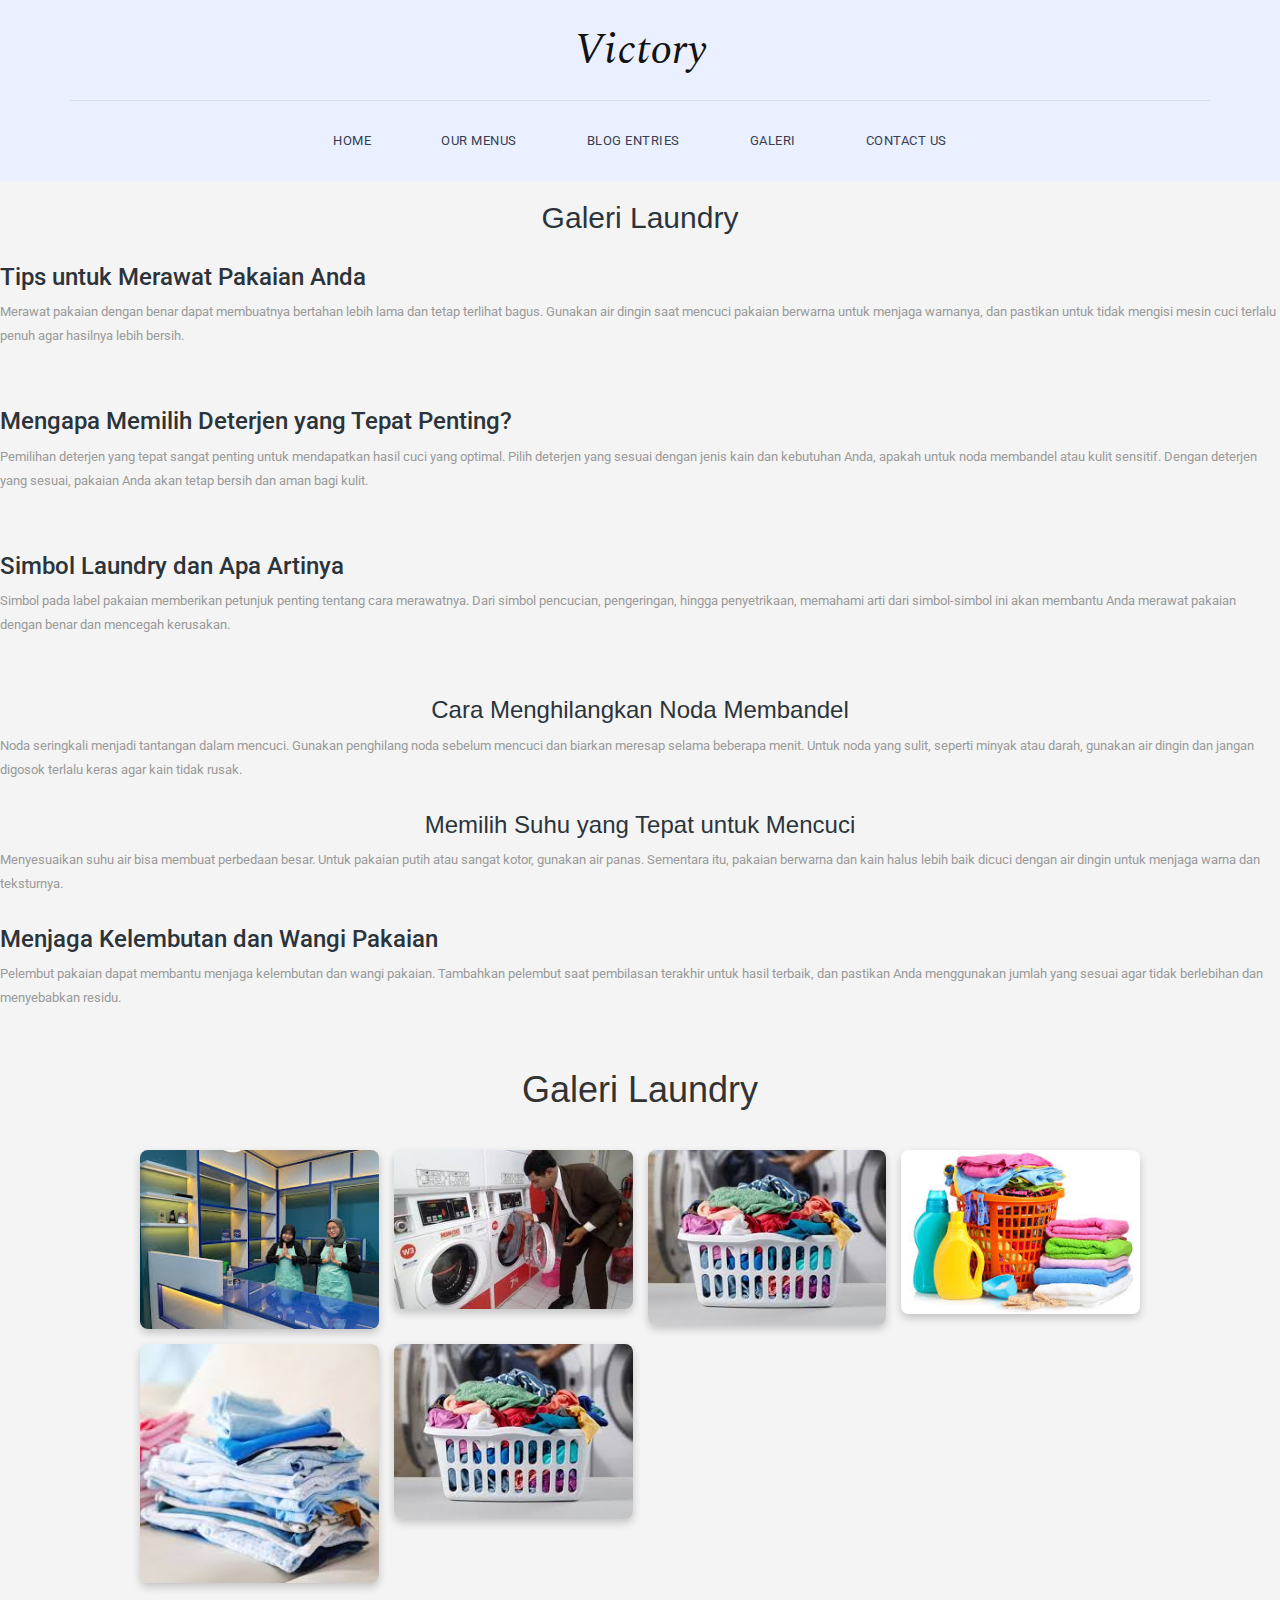
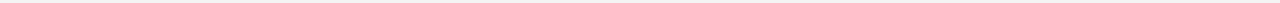
<file: galeri.html>
<!DOCTYPE html>
<html lang="en">
<head>
    <meta charset="UTF-8">
    <meta name="viewport" content="width=device-width, initial-scale=1.0">
    <title>Galeri Laundry</title>
    <title>Victory HTML CSS Template</title>
        <meta name="description" content="">
        <meta name="viewport" content="width=device-width, initial-scale=1">
        <link rel="apple-touch-icon" href="laund.jpg">

        <link rel="stylesheet" href="css/bootstrap.min.css">
        <link rel="stylesheet" href="css/bootstrap-theme.min.css">
        <link rel="stylesheet" href="css/fontAwesome.css">
        <link rel="stylesheet" href="css/hero-slider.css">
        <link rel="stylesheet" href="css/owl-carousel.css">
        <link rel="stylesheet" href="css/templatemo-style.css">

        <link href="https://fonts.googleapis.com/css?family=Spectral:200,200i,300,300i,400,400i,500,500i,600,600i,700,700i,800,800i" rel="stylesheet">
        <link href="https://fonts.googleapis.com/css?family=Roboto:100,300,400,500,700,900" rel="stylesheet">

        <script src="js/vendor/modernizr-2.8.3-respond-1.4.2.min.js"></script>
        <body>
            <div class="header">
                <div class="container">
                    <a href="#" class="navbar-brand scroll-top">Victory</a>
                    <nav class="navbar navbar-inverse" role="navigation">
                        <div class="navbar-header">
                            <button type="button" id="nav-toggle" class="navbar-toggle" data-toggle="collapse" data-target="#main-nav">
                                <span class="sr-only">Toggle navigation</span>
                                <span class="icon-bar"></span>
                                <span class="icon-bar"></span>
                                <span class="icon-bar"></span>
                            </button>
                        </div>
                        <!--/.navbar-header-->
                        <div id="main-nav" class="collapse navbar-collapse">
                            <ul class="nav navbar-nav">
                                <li><a href="index.html">Home</a></li>
                                <li><a href="menu.html">Our Menus</a></li>
                                <li><a href="blog.html">Blog Entries</a></li>
                                <li><a href="galeri.html">Galeri</a></li>
                                <li><a href="contact.html">Contact Us</a></li>
                            </ul>
                        </div>
                        <!--/.navbar-collapse-->
                    </nav>
                    <!--/.navbar-->
                </div>
                <!--/.container-->
            </div>
            <!--/.header-->
        
        <h2>Galeri Laundry</h2>
        
        <div class="blog-post">
            <h3>Tips untuk Merawat Pakaian Anda</h3>
            <p>Merawat pakaian dengan benar dapat membuatnya bertahan lebih lama dan tetap terlihat bagus. Gunakan air dingin saat mencuci pakaian berwarna untuk menjaga warnanya, dan pastikan untuk tidak mengisi mesin cuci terlalu penuh agar hasilnya lebih bersih.</p>
        </div>

        <div class="blog-post">
            <h3>Mengapa Memilih Deterjen yang Tepat Penting?</h3>
            <p>Pemilihan deterjen yang tepat sangat penting untuk mendapatkan hasil cuci yang optimal. Pilih deterjen yang sesuai dengan jenis kain dan kebutuhan Anda, apakah untuk noda membandel atau kulit sensitif. Dengan deterjen yang sesuai, pakaian Anda akan tetap bersih dan aman bagi kulit.</p>
        </div>

        <div class="blog-post">
            <h3>Simbol Laundry dan Apa Artinya</h3>
            <p>Simbol pada label pakaian memberikan petunjuk penting tentang cara merawatnya. Dari simbol pencucian, pengeringan, hingga penyetrikaan, memahami arti dari simbol-simbol ini akan membantu Anda merawat pakaian dengan benar dan mencegah kerusakan.</p>
        </div>
        
            <h3>Cara Menghilangkan Noda Membandel</h3>
            <p>Noda seringkali menjadi tantangan dalam mencuci. Gunakan penghilang noda sebelum mencuci dan biarkan meresap selama beberapa menit. Untuk noda yang sulit, seperti minyak atau darah, gunakan air dingin dan jangan digosok terlalu keras agar kain tidak rusak.</p>
        </div>

        
            <h3>Memilih Suhu yang Tepat untuk Mencuci</h3>
            <p>Menyesuaikan suhu air bisa membuat perbedaan besar. Untuk pakaian putih atau sangat kotor, gunakan air panas. Sementara itu, pakaian berwarna dan kain halus lebih baik dicuci dengan air dingin untuk menjaga warna dan teksturnya.</p>
        </div>

        <div class="blog-post">
            <h3>Menjaga Kelembutan dan Wangi Pakaian</h3>
            <p>Pelembut pakaian dapat membantu menjaga kelembutan dan wangi pakaian. Tambahkan pelembut saat pembilasan terakhir untuk hasil terbaik, dan pastikan Anda menggunakan jumlah yang sesuai agar tidak berlebihan dan menyebabkan residu.</p>
        </div>
        
        
    </div>
    <style>
        body {
            font-family: Arial, sans-serif;
            display: flex;
            flex-direction: column;
            align-items: center;
            margin: 0;
            padding: 0;
            background-color: #f4f4f4;
        }
        h1 {
            margin: 20px;
            color: #333;
        }
        .gallery {
            display: grid;
            grid-template-columns: repeat(auto-fill, minmax(200px, 1fr));
            gap: 15px;
            width: 80%;
            max-width: 1000px;
            margin: 20px auto;
        }
        .gallery img {
            width: 100%;
            height: auto;
            border-radius: 8px;
            box-shadow: 0 4px 8px rgba(0, 0, 0, 0.2);
            transition: transform 0.3s ease;
        }
        .gallery img:hover {
            transform: scale(1.05);
        }
    </style>

    <h1>Galeri Laundry</h1>

    <div class="gallery">
        <img src="laundry1.jpg" alt="Laundry Image 1">
        <img src="laundry6.jpg" alt="Laundry Image 2">
        <img src="laundri2.jpg" alt="Laundry Image 3">
        <img src="laundri3.jpg" alt="Laundry Image 4">
        <img src="laundri4.jpg" alt="Laundry Image 5">
        <img src="laundri2.jpg" alt="Laundry Image 6">
    </div>

</body>
</html>
</file>
<file: css/hero-slider.css>
/* -------------------------------- 

Primary style

-------------------------------- */
*, *::after, *::before {
  -webkit-box-sizing: border-box;
  -moz-box-sizing: border-box;
  box-sizing: border-box;
}

html {
  font-size: 62.5%;
}

body {
  font-family: "Open Sans", sans-serif;
  color: #2c343b;
  background-color: #f2f2f2;
}

a {
  color: #d44457;
  text-decoration: none;
}

img {
  max-width: 100%;
}

/* -------------------------------- 

Main Components 

-------------------------------- */
.cd-header {
  position: absolute;
  z-index: 2;
  top: 0;
  left: 0;
  width: 100%;
  height: 50px;
  background-color: #21272c;
  -webkit-font-smoothing: antialiased;
  -moz-osx-font-smoothing: grayscale;
}
@media only screen and (min-width: 768px) {
  .cd-header {
    height: 70px;
    background-color: transparent;
  }
}

#cd-logo {
  float: left;
  margin: 13px 0 0 5%;
}
#cd-logo img {
  display: block;
}
@media only screen and (min-width: 768px) {
  #cd-logo {
    margin: 23px 0 0 5%;
  }
}

.cd-primary-nav {
  /* mobile first - navigation hidden by default, triggered by tap/click on navigation icon */
  float: right;
  margin-right: 5%;
  width: 44px;
  height: 100%;
}
.cd-primary-nav ul {
  position: absolute;
  top: 0;
  left: 0;
  width: 100%;
  -webkit-transform: translateY(-100%);
  -moz-transform: translateY(-100%);
  -ms-transform: translateY(-100%);
  -o-transform: translateY(-100%);
  transform: translateY(-100%);
}
.cd-primary-nav ul.is-visible {
  box-shadow: 0 3px 8px rgba(0, 0, 0, 0.2);
  -webkit-transform: translateY(50px);
  -moz-transform: translateY(50px);
  -ms-transform: translateY(50px);
  -o-transform: translateY(50px);
  transform: translateY(50px);
}
.cd-primary-nav a {
  display: block;
  height: 50px;
  line-height: 50px;
  padding-left: 5%;
  background: #21272c;
  border-top: 1px solid #333c44;
  color: #ffffff;
}
@media only screen and (min-width: 768px) {
  .cd-primary-nav {
    /* reset navigation values */
    width: auto;
    height: auto;
    background: none;
  }
  .cd-primary-nav ul {
    position: static;
    width: auto;
    -webkit-transform: translateY(0);
    -moz-transform: translateY(0);
    -ms-transform: translateY(0);
    -o-transform: translateY(0);
    transform: translateY(0);
    line-height: 70px;
  }
  .cd-primary-nav ul.is-visible {
    -webkit-transform: translateY(0);
    -moz-transform: translateY(0);
    -ms-transform: translateY(0);
    -o-transform: translateY(0);
    transform: translateY(0);
  }
  .cd-primary-nav li {
    display: inline-block;
    margin-left: 1em;
  }
  .cd-primary-nav a {
    display: inline-block;
    height: auto;
    font-weight: 600;
    line-height: normal;
    background: transparent;
    padding: .6em 1em;
    border-top: none;
  }
}

/* -------------------------------- 

Slider

-------------------------------- */
.cd-hero {
  position: relative;
  -webkit-font-smoothing: antialiased;
  -moz-osx-font-smoothing: grayscale;
}

.cd-hero-slider {
  position: relative;
  height: 360px;
  overflow: hidden;
}
.cd-hero-slider li {
  position: absolute;
  top: 0;
  left: 0;
  width: 100%;
  height: 100%;
  -webkit-transform: translateX(100%);
  -moz-transform: translateX(100%);
  -ms-transform: translateX(100%);
  -o-transform: translateX(100%);
  transform: translateX(100%);
}
.cd-hero-slider li.selected {
  /* this is the visible slide */
  position: relative;
  -webkit-transform: translateX(0);
  -moz-transform: translateX(0);
  -ms-transform: translateX(0);
  -o-transform: translateX(0);
  transform: translateX(0);
}
.cd-hero-slider li.move-left {
  /* slide hidden on the left */
  -webkit-transform: translateX(-100%);
  -moz-transform: translateX(-100%);
  -ms-transform: translateX(-100%);
  -o-transform: translateX(-100%);
  transform: translateX(-100%);
}
.cd-hero-slider li.is-moving, .cd-hero-slider li.selected {
  /* the is-moving class is assigned to the slide which is moving outside the viewport */
  -webkit-transition: -webkit-transform 0.5s;
  -moz-transition: -moz-transform 0.5s;
  transition: transform 0.5s;
}
@media only screen and (min-width: 768px) {
  .cd-hero-slider {
    height: 500px;
  }
}
@media only screen and (min-width: 1170px) {
  .cd-hero-slider {
    height: 680px;
  }
}

/* -------------------------------- 

Single slide style

-------------------------------- */
.cd-hero-slider li {
  background-position: center center;
  background-size: cover;
  background-repeat: no-repeat;
}
.cd-hero-slider li:first-of-type {
  background-image: url(../img/slide_01.jpg);
}
.cd-hero-slider li:nth-of-type(2) {
  background-image: url(../img/slide_02.jpg);
}
.cd-hero-slider li:nth-of-type(3) {
  background-image: url(../img/slide_03.jpg);
}
.cd-hero-slider .cd-full-width,
.cd-hero-slider .cd-half-width {
  position: absolute;
  width: 100%;
  height: 100%;
  z-index: 1;
  left: 0;
  top: 0;
  /* this padding is used to align the text */
  padding-top: 150px;
  text-align: center;
  /* Force Hardware Acceleration in WebKit */
  -webkit-backface-visibility: hidden;
  backface-visibility: hidden;
  -webkit-transform: translateZ(0);
  -moz-transform: translateZ(0);
  -ms-transform: translateZ(0);
  -o-transform: translateZ(0);
  transform: translateZ(0);
}
.cd-hero-slider .cd-img-container {
  /* hide image on mobile device */
  display: none;
}
.cd-hero-slider .cd-img-container img {
  position: absolute;
  left: 50%;
  top: 50%;
  bottom: auto;
  right: auto;
  -webkit-transform: translateX(-50%) translateY(-50%);
  -moz-transform: translateX(-50%) translateY(-50%);
  -ms-transform: translateX(-50%) translateY(-50%);
  -o-transform: translateX(-50%) translateY(-50%);
  transform: translateX(-50%) translateY(-50%);
}
.cd-hero-slider .cd-bg-video-wrapper {
  /* hide video on mobile device */
  display: none;
  position: absolute;
  top: 0;
  left: 0;
  width: 100%;
  height: 100%;
  overflow: hidden;
}
.cd-hero-slider .cd-bg-video-wrapper video {
  /* you won't see this element in the html, but it will be injected using js */
  display: block;
  min-height: 100%;
  min-width: 100%;
  max-width: none;
  height: auto;
  width: auto;
  position: absolute;
  left: 50%;
  top: 50%;
  bottom: auto;
  right: auto;
  -webkit-transform: translateX(-50%) translateY(-50%);
  -moz-transform: translateX(-50%) translateY(-50%);
  -ms-transform: translateX(-50%) translateY(-50%);
  -o-transform: translateX(-50%) translateY(-50%);
  transform: translateX(-50%) translateY(-50%);
}
.cd-hero-slider h2, .cd-hero-slider p {
  text-shadow: 0 1px 3px rgba(0, 0, 0, 0.1);
  line-height: 1.2;
  margin: 0 auto 14px;
  color: #ffffff;
  width: 90%;
  max-width: 400px;
}
.cd-hero-slider h2 {
  font-size: 2.4rem;
}
.cd-hero-slider p {
  font-size: 1.4rem;
  line-height: 1.4;
}
.cd-hero-slider .cd-btn {
  display: inline-block;
  padding: 1.2em 1.4em;
  margin-top: .8em;
  background-color: rgba(212, 68, 87, 0.9);
  font-size: 1.3rem;
  font-weight: 700;
  letter-spacing: 1px;
  color: #ffffff;
  text-transform: uppercase;
  box-shadow: 0 3px 6px rgba(0, 0, 0, 0.1);
  -webkit-transition: background-color 0.2s;
  -moz-transition: background-color 0.2s;
  transition: background-color 0.2s;
}
.cd-hero-slider .cd-btn.secondary {
  background-color: rgba(22, 26, 30, 0.8);
}
.cd-hero-slider .cd-btn:nth-of-type(2) {
  margin-left: 1em;
}
.no-touch .cd-hero-slider .cd-btn:hover {
  background-color: #d44457;
}
.no-touch .cd-hero-slider .cd-btn.secondary:hover {
  background-color: #161a1e;
}
@media only screen and (min-width: 768px) {
  .cd-hero-slider .cd-full-width,
  .cd-hero-slider .cd-half-width {
    padding-top: 200px;
  }
  .cd-hero-slider .cd-bg-video-wrapper {
    display: block;
  }
  .cd-hero-slider .cd-half-width {
    width: 45%;
  }
  .cd-hero-slider .cd-half-width:first-of-type {
    left: 5%;
  }
  .cd-hero-slider .cd-half-width:nth-of-type(2) {
    right: 5%;
    left: auto;
  }
  .cd-hero-slider .cd-img-container {
    display: block;
  }
  .cd-hero-slider h2, .cd-hero-slider p {
    max-width: 520px;
  }
  .cd-hero-slider h2 {
    font-size: 2.4em;
    font-weight: 300;
  }
  .cd-hero-slider .cd-btn {
    font-size: 1.4rem;
  }
}
@media only screen and (min-width: 1170px) {
  .cd-hero-slider .cd-full-width,
  .cd-hero-slider .cd-half-width {
    padding-top: 250px;
  }
  .cd-hero-slider h2, .cd-hero-slider p {
    margin-bottom: 20px;
  }
  .cd-hero-slider h2 {
    font-size: 3.2em;
  }
  .cd-hero-slider p {
    font-size: 1.6rem;
  }
}

/* -------------------------------- 

Single slide animation

-------------------------------- */
@media only screen and (min-width: 768px) {
  .cd-hero-slider .cd-half-width {
    opacity: 0;
    -webkit-transform: translateX(40px);
    -moz-transform: translateX(40px);
    -ms-transform: translateX(40px);
    -o-transform: translateX(40px);
    transform: translateX(40px);
  }
  .cd-hero-slider .move-left .cd-half-width {
    -webkit-transform: translateX(-40px);
    -moz-transform: translateX(-40px);
    -ms-transform: translateX(-40px);
    -o-transform: translateX(-40px);
    transform: translateX(-40px);
  }
  .cd-hero-slider .selected .cd-half-width {
    /* this is the visible slide */
    opacity: 1;
    -webkit-transform: translateX(0);
    -moz-transform: translateX(0);
    -ms-transform: translateX(0);
    -o-transform: translateX(0);
    transform: translateX(0);
  }
  .cd-hero-slider .is-moving .cd-half-width {
    /* this is the slide moving outside the viewport 
    wait for the end of the transition on the <li> parent before set opacity to 0 and translate to 40px/-40px */
    -webkit-transition: opacity 0s 0.5s, -webkit-transform 0s 0.5s;
    -moz-transition: opacity 0s 0.5s, -moz-transform 0s 0.5s;
    transition: opacity 0s 0.5s, transform 0s 0.5s;
  }
  .cd-hero-slider li.selected.from-left .cd-half-width:nth-of-type(2),
  .cd-hero-slider li.selected.from-right .cd-half-width:first-of-type {
    /* this is the selected slide - different animation if it's entering from left or right */
    -webkit-transition: opacity 0.4s 0.2s, -webkit-transform 0.5s 0.2s;
    -moz-transition: opacity 0.4s 0.2s, -moz-transform 0.5s 0.2s;
    transition: opacity 0.4s 0.2s, transform 0.5s 0.2s;
  }
  .cd-hero-slider li.selected.from-left .cd-half-width:first-of-type,
  .cd-hero-slider li.selected.from-right .cd-half-width:nth-of-type(2) {
    /* this is the selected slide - different animation if it's entering from left or right */
    -webkit-transition: opacity 0.4s 0.4s, -webkit-transform 0.5s 0.4s;
    -moz-transition: opacity 0.4s 0.4s, -moz-transform 0.5s 0.4s;
    transition: opacity 0.4s 0.4s, transform 0.5s 0.4s;
  }
  .cd-hero-slider .cd-full-width h2,
  .cd-hero-slider .cd-full-width p,
  .cd-hero-slider .cd-full-width .cd-btn {
    opacity: 0;
    -webkit-transform: translateX(100px);
    -moz-transform: translateX(100px);
    -ms-transform: translateX(100px);
    -o-transform: translateX(100px);
    transform: translateX(100px);
  }
  .cd-hero-slider .move-left .cd-full-width h2,
  .cd-hero-slider .move-left .cd-full-width p,
  .cd-hero-slider .move-left .cd-full-width .cd-btn {
    opacity: 0;
    -webkit-transform: translateX(-100px);
    -moz-transform: translateX(-100px);
    -ms-transform: translateX(-100px);
    -o-transform: translateX(-100px);
    transform: translateX(-100px);
  }
  .cd-hero-slider .selected .cd-full-width h2,
  .cd-hero-slider .selected .cd-full-width p,
  .cd-hero-slider .selected .cd-full-width .cd-btn {
    /* this is the visible slide */
    opacity: 1;
    -webkit-transform: translateX(0);
    -moz-transform: translateX(0);
    -ms-transform: translateX(0);
    -o-transform: translateX(0);
    transform: translateX(0);
  }
  .cd-hero-slider li.is-moving .cd-full-width h2,
  .cd-hero-slider li.is-moving .cd-full-width p,
  .cd-hero-slider li.is-moving .cd-full-width .cd-btn {
    /* this is the slide moving outside the viewport 
    wait for the end of the transition on the li parent before set opacity to 0 and translate to 100px/-100px */
    -webkit-transition: opacity 0s 0.5s, -webkit-transform 0s 0.5s;
    -moz-transition: opacity 0s 0.5s, -moz-transform 0s 0.5s;
    transition: opacity 0s 0.5s, transform 0s 0.5s;
  }
  .cd-hero-slider li.selected h2 {
    -webkit-transition: opacity 0.4s 0.2s, -webkit-transform 0.5s 0.2s;
    -moz-transition: opacity 0.4s 0.2s, -moz-transform 0.5s 0.2s;
    transition: opacity 0.4s 0.2s, transform 0.5s 0.2s;
  }
  .cd-hero-slider li.selected p {
    -webkit-transition: opacity 0.4s 0.3s, -webkit-transform 0.5s 0.3s;
    -moz-transition: opacity 0.4s 0.3s, -moz-transform 0.5s 0.3s;
    transition: opacity 0.4s 0.3s, transform 0.5s 0.3s;
  }
  .cd-hero-slider li.selected .cd-btn {
    -webkit-transition: opacity 0.4s 0.4s, -webkit-transform 0.5s 0.4s, background-color 0.2s 0s;
    -moz-transition: opacity 0.4s 0.4s, -moz-transform 0.5s 0.4s, background-color 0.2s 0s;
    transition: opacity 0.4s 0.4s, transform 0.5s 0.4s, background-color 0.2s 0s;
  }
}
/* -------------------------------- 

Slider navigation

-------------------------------- */
.cd-slider-nav {
  display: none;
  position: absolute;
  width: 100%;
  bottom: 0;
  z-index: 2;
  text-align: center;
  height: 55px;
  background-color: rgba(0, 1, 1, 0.5);
}
.cd-slider-nav nav, .cd-slider-nav ul, .cd-slider-nav li, .cd-slider-nav a {
  height: 100%;
}
.cd-slider-nav nav {
  display: inline-block;
  position: relative;
}
.cd-slider-nav .cd-marker {
  position: absolute;
  bottom: 0;
  left: 0;
  width: 60px;
  height: 100%;
  color: #d44457;
  background-color: #ffffff;
  box-shadow: inset 0 2px 0 currentColor;
  -webkit-transition: -webkit-transform 0.2s, box-shadow 0.2s;
  -moz-transition: -moz-transform 0.2s, box-shadow 0.2s;
  transition: transform 0.2s, box-shadow 0.2s;
}
.cd-slider-nav .cd-marker.item-2 {
  -webkit-transform: translateX(100%);
  -moz-transform: translateX(100%);
  -ms-transform: translateX(100%);
  -o-transform: translateX(100%);
  transform: translateX(100%);
}
.cd-slider-nav .cd-marker.item-3 {
  -webkit-transform: translateX(200%);
  -moz-transform: translateX(200%);
  -ms-transform: translateX(200%);
  -o-transform: translateX(200%);
  transform: translateX(200%);
}
.cd-slider-nav .cd-marker.item-4 {
  -webkit-transform: translateX(300%);
  -moz-transform: translateX(300%);
  -ms-transform: translateX(300%);
  -o-transform: translateX(300%);
  transform: translateX(300%);
}
.cd-slider-nav .cd-marker.item-5 {
  -webkit-transform: translateX(400%);
  -moz-transform: translateX(400%);
  -ms-transform: translateX(400%);
  -o-transform: translateX(400%);
  transform: translateX(400%);
}
.cd-slider-nav ul::after {
  clear: both;
  content: "";
  display: table;
}
.cd-slider-nav li {
  display: inline-block;
  width: 60px;
  float: left;
}
.cd-slider-nav li.selected a {
  color: #2c343b;
}
.no-touch .cd-slider-nav li.selected a:hover {
  background-color: transparent;
}
.cd-slider-nav a {
  display: block;
  position: relative;
  padding-top: 35px;
  font-size: 1rem;
  font-weight: 700;
  color: #a8b4be;
  -webkit-transition: background-color 0.2s;
  -moz-transition: background-color 0.2s;
  transition: background-color 0.2s;
}
.cd-slider-nav a::before {
  content: '';
  position: absolute;
  width: 24px;
  height: 24px;
  top: 8px;
  left: 50%;
  right: auto;
  -webkit-transform: translateX(-50%);
  -moz-transform: translateX(-50%);
  -ms-transform: translateX(-50%);
  -o-transform: translateX(-50%);
  transform: translateX(-50%);
}
.no-touch .cd-slider-nav a:hover {
  background-color: rgba(0, 1, 1, 0.5);
}
.cd-slider-nav li:first-of-type a::before {
  background-position: 0 0;
}
.cd-slider-nav li.selected:first-of-type a::before {
  background-position: 0 -24px;
}
.cd-slider-nav li:nth-of-type(2) a::before {
  background-position: -24px 0;
}
.cd-slider-nav li.selected:nth-of-type(2) a::before {
  background-position: -24px -24px;
}
.cd-slider-nav li:nth-of-type(3) a::before {
  background-position: -48px 0;
}
.cd-slider-nav li.selected:nth-of-type(3) a::before {
  background-position: -48px -24px;
}
.cd-slider-nav li:nth-of-type(4) a::before {
  background-position: -72px 0;
}
.cd-slider-nav li.selected:nth-of-type(4) a::before {
  background-position: -72px -24px;
}
.cd-slider-nav li:nth-of-type(5) a::before {
  background-position: -96px 0;
}
.cd-slider-nav li.selected:nth-of-type(5) a::before {
  background-position: -96px -24px;
}
@media only screen and (min-width: 768px) {
  .cd-slider-nav {
    height: 80px;
  }
  .cd-slider-nav .cd-marker,
  .cd-slider-nav li {
    width: 95px;
  }
  .cd-slider-nav a {
    padding-top: 48px;
    font-size: 1.1rem;
    text-transform: uppercase;
  }
  .cd-slider-nav a::before {
    top: 18px;
  }
}

/* -------------------------------- 

Main content

-------------------------------- */
.cd-main-content {
  width: 90%;
  max-width: 768px;
  margin: 0 auto;
  padding: 2em 0;
}
.cd-main-content p {
  font-size: 1.4rem;
  line-height: 1.8;
  color: #999999;
  margin: 2em 0;
}
@media only screen and (min-width: 1170px) {
  .cd-main-content {
    padding: 3em 0;
  }
  .cd-main-content p {
    font-size: 1.6rem;
  }
}

/* -------------------------------- 

Javascript disabled

-------------------------------- */
.no-js .cd-hero-slider li {
  display: none;
}
.no-js .cd-hero-slider li.selected {
  display: block;
}

.no-js .cd-slider-nav {
  display: none;
}
</file>
<file: css/owl-carousel.css>
/* 
 *  Core Owl Carousel CSS File
 *  v1.3.3
 */

/* clearfix */
.owl-carousel .owl-wrapper:after {
  content: ".";
  display: block;
  clear: both;
  visibility: hidden;
  line-height: 0;
  height: 0;
}
/* display none until init */
.owl-carousel{
  display: none;
  position: relative;
  width: 100%;
  -ms-touch-action: pan-y;
}
.owl-carousel .owl-wrapper{
  display: none;
  position: relative;
  -webkit-transform: translate3d(0px, 0px, 0px);
}
.owl-carousel .owl-wrapper-outer{
  overflow: hidden;
  position: relative;
  width: 100%;
}
.owl-carousel .owl-wrapper-outer.autoHeight{
  -webkit-transition: height 500ms ease-in-out;
  -moz-transition: height 500ms ease-in-out;
  -ms-transition: height 500ms ease-in-out;
  -o-transition: height 500ms ease-in-out;
  transition: height 500ms ease-in-out;
}
  
.owl-carousel .owl-item{
  float: left;
}

.owl-controls {
  @media (max-width: @screen-sm-max) {
    top: -120px;
  }
  top: -200px;
  width: 100%;
  text-align: center;
  display: inline-block;
}

.owl-controls a {
  color: #336699;
}

.owl-controls a:hover {
  color: #336699;
}

.owl-controls .bg-prev {
  position: absolute;
  z-index: 1;
  width: 50px;
  height: 50px;
  z-index:10; 
  background:#fff; 
  border: 1px solid #336699;
  -webkit-transform: rotate(45deg);
  -moz-transform: rotate(45deg);
  -ms-transform: rotate(45deg);
  -o-transform: rotate(45deg);
  transform: rotate(45deg);
}

.owl-controls .bg-prev:before{
  content:""; 
  display:block; 
  position:absolute; 
  z-index:-1; 
  top:3px; 
  left:3px; 
  right:3px; 
  bottom:3px; 
  border:2px solid #336699
}

.owl-controls .prev {
  left: 15px;
  z-index: 11;
  position: absolute; 
  width: 50px;
  height: 50px;
  line-height: 32px;
}

.owl-controls .prev.active {
  background-image: none;
  outline: 0;
  -webkit-box-shadow: none;
          box-shadow: none;
}

.owl-controls .prev:active {
  background-image: none;
  outline: 0;
  -webkit-box-shadow: none;
          box-shadow: none;
}

.owl-controls .bg-next {
  position: absolute;
  float: right;
  z-index: 1;
  width: 50px;
  height: 50px;
  position:relative; 
  z-index:10; 
  background:#fff; 
  border: 1px solid #336699;
  -webkit-transform: rotate(45deg);
  -moz-transform: rotate(45deg);
  -ms-transform: rotate(45deg);
  -o-transform: rotate(45deg);
  transform: rotate(45deg);
}

.owl-controls .bg-next:before{
  content:""; 
  display:block; 
  position:absolute; 
  z-index:-1; 
  top:3px; 
  left:3px; 
  right:3px; 
  bottom:3px; 
  border:2px solid #336699
}

.owl-controls .next {
  right: 15px;
  z-index: 11;
  position: absolute; 
  width: 50px;
  height: 50px;
  line-height: 32px;
}

.owl-controls .next.active {
  background-image: none;
  outline: 0;
  -webkit-box-shadow: none;
          box-shadow: none;
}

.owl-controls .next:active {
  background-image: none;
  outline: 0;
  -webkit-box-shadow: none;
          box-shadow: none;
}


.owl-theme .owl-controls .owl-page{
  cursor: pointer;
  display: inline-block;
  zoom: 1;
  *display: inline;/*IE7 life-saver */
}
.owl-theme .owl-controls .owl-page a{
  display: block;
  width: 12px;
  height: 12px;
  margin: 0px 5px;
  filter: Alpha(Opacity=50);/*IE7 fix*/
  opacity: 0.5;
  -webkit-border-radius: 20px;
  -moz-border-radius: 20px;
  border-radius: 20px;
  background: transparent;
  border: 2px solid #888;
}

.owl-theme .owl-controls .owl-page.active span,
.owl-theme .owl-controls.clickable .owl-page:hover span{
  filter: Alpha(Opacity=100);/*IE7 fix*/
  opacity: 1;
  display: inline-block;
}
.owl-controls {
  -webkit-user-select: none;
  -khtml-user-select: none;
  -moz-user-select: none;
  -ms-user-select: none;
  user-select: none;
  -webkit-tap-highlight-color: rgba(0, 0, 0, 0);
}

/* fix */
.owl-carousel  .owl-wrapper,
.owl-carousel  .owl-item{
  -webkit-backface-visibility: hidden;
  -moz-backface-visibility:    hidden;
  -ms-backface-visibility:     hidden;
  -webkit-transform: translate3d(0,0,0);
  -moz-transform: translate3d(0,0,0);
  -ms-transform: translate3d(0,0,0);
}
</file>
<file: css/templatemo-style.css>
/*

Victory HTML CSS Template

https://templatemo.com/tm-507-victory

*/

* {
    margin: 0;
    padding: 0;
    font-family: 'Roboto', arial, sans-serif;
}

body {
	overflow-x: hidden;
	background-color: #fff;
}

ul {
	list-style: none;
	margin: 0px;
}

p {
	color: #9a9a9a;
	font-size: 13px;
	line-height: 24px;
}

.primary-button a {
	display: inline-block;
	background-color: #f2745f;
	color: #fff;
	font-size: 13px;
	text-transform: uppercase;
	font-weight: 500;
	padding: 12px 20px;
	border-radius: 3px;
	text-decoration: none;
	letter-spacing: 0.5px;
}

.primary-white-button a {
	display: inline-block;
	background-color: #fff;
	color: #f2745f;
	font-size: 13px;
	text-transform: uppercase;
	font-weight: 500;
	padding: 12px 20px;
	border-radius: 3px;
	text-decoration: none;
	letter-spacing: 0.5px;
}

.border-button a {
	display: inline-block;
	background-color: transparent;
	color: #fff;
	font-size: 13px;
	text-transform: uppercase;
	font-weight: 500;
	padding: 12px 20px;
	border-radius: 3px;
	text-decoration: none;
	letter-spacing: 0.5px;
	border: 1px solid #fff;
}


.header {
    width: 100%;
    padding: 0;
    z-index: 10000;
    transition: all 0.2s ease-in-out;
    background-color: #eaf0ff;  
    text-align: center;
}

.navbar-inverse .navbar-brand, .navbar-inverse .navbar-nav>li>a {
    text-shadow: none;
}

.navbar-brand {
	font-family: 'Spectral', serif;
	font-size: 44px;
	color: #121212;
	font-style: italic;
	text-align: center;
	width: 100%;
	border-bottom: 1px solid #d8deed;
	position: relative;
	padding: 40px 0px;
	height: auto!important;
}

#main-nav {
	padding: 15px 0px;
	float: right;
    position:relative;
    left:-50%;
    text-align: left;
}

.nav {
	list-style:none;
    position:relative;
    left:50%;
}

.navbar-nav li {
	margin: 0px 20px;
}

.navbar-nav li a {
	font-family: 'Roboto', sans-serif;
	font-size: 13px;
	text-transform: uppercase;
	color: #363e50!important;
	letter-spacing: 0.5px;
}

.header.active {
    background-color: #eaf0ff;
}
.navbar-inverse {
	background-image: none;
	background-color: transparent;
}
.header .navbar {
    margin: 0;
    border: none;
}
.navbar-inverse .navbar-toggle {
	margin-top: 22px;
    border-color: #f2745f;
    background-color: #f2745f;
}
.navbar-inverse .navbar-toggle:hover, .navbar-inverse .navbar-toggle:focus {
	background-color: #f2745f;
}
bootstrap.min.css:5
.navbar-toggle {
    position: relative;
    float: right;
    padding: 9px 10px;
    margin-top: 15px!important;
    margin-right: 15px;
    margin-bottom: 8px;
    background-color: transparent;
    background-image: none;
    border: 1px solid transparent;
    border-radius: 4px;
}


.banner {
	padding: 180px 0px;
	background-image: url(../laund.jpg);
	background-repeat: no-repeat;
	background-size: cover;
	background-position: center center;
	text-align: center;
}

.banner h4 {
	margin-top: 0px;
	font-family: 'Roboto', sans-serif;
	font-weight: 700;
	font-size: 15px;
	color: #fff;
	text-transform: uppercase;
	letter-spacing: 0.5px;
}

.banner h2 {
	font-family: 'Spectral', serif;
	font-size: 44px;
	font-weight: 600;
	color: #fff;
	text-transform: uppercase;
}

.banner p {
	color: #fff;
	font-size: 14px;
}

.banner .primary-button {
	margin-top: 30px;
}

section.cook-delecious {
	padding: 100px 0px;
}

.cook-delecious .first-image {
	margin-right: -30px;
	margin-top: 18%;
}

.cook-delecious .first-image img {
	width: 100%;
	overflow: hidden;
}

.cook-delecious .second-image {
	margin-left: -30px;
	margin-top: 18%;
}

.cook-delecious .second-image img {
	width: 100%;
	overflow: hidden;
}

.cook-delecious .cook-content {
	background-color: #f2745f;
	text-align: center;
	padding: 30px;
}

.cook-delecious .cook-content h4 {
	margin-top: 0px;
	margin-bottom: 20px;
	font-size: 22px;
	font-weight: 700;
	letter-spacing: 0.5px;
	text-transform: uppercase;
	color: #fff;
}

.cook-content .contact-content {
	background-color: #f3826f;
	padding: 20px 30px;
}

.cook-content .contact-content span {
	font-size: 11px;
	text-transform: uppercase;
	color: #fff;
	letter-spacing: 1px;
	border: none;
	width: auto;
	height: auto;
	margin-top: 0px;
	margin-bottom: 0px;
}

.cook-content .contact-content h6 {
	font-size: 20px;
	text-transform: uppercase;
	font-weight: 700;
	color: #fff;
	letter-spacing: 0.5px;
}

.cook-content span {
	margin-top: 15px;
	margin-bottom: 15px;
	font-size: 11px;
	text-transform: uppercase;
	color: #fff;
	letter-spacing: 1px;
	border: 1px solid #da6856;
	width: 25px;
	height: 25px;
	display: inline-block;
	line-height: 25px;
	border-radius: 50%;
}




section.services {
	padding-bottom: 100px;
}

.services .service-item  a {
	text-decoration: none;
}

.services .service-item {
	text-align: center;
}

.services .service-item img {
	max-width: 100%;
	overflow: hidden;
	border: 10px solid #eaf0ff;
	border-radius: 50%;
}

.services .service-item h4 {
	margin-top: 20px;
	font-size: 22px;
	color: #121212;
	font-family: 'Spectral', serif;
	font-weight: 600;
	margin-bottom: 0px;
}


section#book-table {
	padding: 80px 0px;
	background-image: url(../backrod.jpg);
	background-repeat: no-repeat;
	background-size: cover;
	background-position: center center;
	text-align: center;
}

#book-table .heading h2 {
	margin-top: 0px;
	margin-bottom: 70px;
	font-size: 22px;
	font-weight: 700;
	letter-spacing: 0.5px;
	text-transform: uppercase;
	color: #fff;
}

section#book-table .left-image img {
	width: 100%;
	overflow: hidden;
}

.right-info {
	height: 282px;
	background-color: #fff;
	margin-left: -30px;
	padding: 30px;
}

.right-info h4 {
	margin-top: 0px;
	font-family: 'Spectral', serif;
	font-size: 28px;
}

.right-info select {
	border-right: none;
	border-left: none;
	border-top: none;
	width: 100%;
	outline: none;
	border-bottom: 1px solid #eee;	
	font-size: 14px;
	color: #9a9a9a;
	padding-left: 10px;
	height: 40px;
}

.right-info input {
	margin-top: 30px;
	margin-bottom: 30px;
	box-shadow: none;
	outline: none;
	border-right: none;
	border-left: none;
	border-top: none;
	border-bottom: 1px solid #eee;
	font-size: 14px;
	color: #9a9a9a;
}

.right-info button {
	width: 100%;
	display: inline-block;
	background-color: #f2745f;
	color: #fff!important;
	font-size: 13px;
	text-transform: uppercase;
	font-weight: 500;
	padding: 12px 20px;
	border-radius: 3px;
	text-decoration: none;
	letter-spacing: 0.5px;
}



section.get-app {
	background-color: #f2745f;
	text-align: center;
	padding: 60px 0px;
}

.get-app .heading h2 {
	margin-top: 0px;
	margin-bottom: 30px;
	font-size: 22px;
	font-weight: 700;
	letter-spacing: 0.5px;
	text-transform: uppercase;
	color: #fff;
}




section.featured-food {
	padding: 100px 0px;
}

.featured-food .heading h2 {
	text-align: center;
	margin-top: 0px;
	margin-bottom: 80px;
	font-size: 22px;
	font-weight: 700;
	letter-spacing: 0.5px;
	text-transform: uppercase;
	color: #121212;
}

.featured-food .food-item {
	background-color: #f2f6ff;
	padding: 30px;
}

.food-item h2 {
	margin-top: 0px;
	margin-bottom: 30px;
	padding-bottom: 8px;
	font-family: 'Spectral', serif;
	font-size: 28px;
	width: 100%;
	border-bottom: 1px solid #d9dde5;
	color: #121212;
}

.food-item img {
	width: 100%;
	overflow: hidden;
	position: relative;
}

.food-item .price {
	font-size: 17px;
	color: #f2745f;
	font-weight: 500;
	letter-spacing: 0.5px;
	padding: 8px 14px;
	position: absolute;
	right: 45px;
	margin-top: -40px;
	background-color: rgba(250, 250, 250, 0.9);
}

.food-item .text-content {
	background-color: #fff;
	padding: 20px 20px 10px 20px;
}

.food-item h4 {
	margin-top: 0px;
	font-family: 'Spectral', serif;
	font-size: 18px;
	color: #121212;
}



section.our-blog {
	background-color: #f2f6ff;
	padding: 100px 0px 70px 0px;
}

.our-blog .heading h2 {
	text-align: center;
	margin-top: 0px;
	margin-bottom: 80px;
	font-size: 22px;
	font-weight: 700;
	letter-spacing: 0.5px;
	text-transform: uppercase;
	color: #121212;
}

.blog-post img {
	width: 50%;
	overflow: hidden;
}

.blog-post {
	margin-bottom: 30px;
	display: inline-block;
}

.blog-post .right-content {
	background-color: #fff;
	width: 50%;
	float: right;
	padding: 20px;
}

.blog-post .right-content h4 {
	margin-top: 0px;
	margin-bottom: 0px;
	padding-bottom: 8px;
	font-family: 'Spectral', serif;
	font-size: 21px;
	color: #121212;
}

.blog-post .right-content span {
	font-size: 13px;
	color: #7a7a7a;
	display: inline-block;
	margin-bottom: 18px;
}

.blog-post .right-content .text-button a {
	font-size: 13px;
	font-weight: 500;
	color: #f2745f;
	text-decoration: none;
	text-transform: uppercase;
	margin-top: 12px;
	display: inline-block;
}

.blog-post .date {
	font-size: 17px;
	color: #f2745f;
	font-weight: 500;
	letter-spacing: 0.5px;
	padding: 8px 14px;
	position: absolute;
	left: 15px;
	top: 0px;
	background-color: rgba(250, 250, 250, 0.9);
}




section.sign-up {
	padding: 80px 0px;
	background-image: url(../img/backrod.jpg);
	background-repeat: no-repeat;
	background-size: cover;
	background-position: center center;
	text-align: center;
}


.sign-up .heading h2 {
	text-align: center;
	margin-top: 0px;
	margin-bottom: 40px;
	font-size: 22px;
	font-weight: 700;
	letter-spacing: 0.5px;
	text-transform: uppercase;
	color: #fff;
}

.sign-up button {
	margin-left: -30px;
	display: inline-block;
	background-color: transparent;
	color: #fff!important;
	font-size: 13px;
	text-transform: uppercase;
	font-weight: 500;
	padding: 12px 20px;
	border-radius: 3px;
	text-decoration: none;
	letter-spacing: 0.5px;
	border: 1px solid #fff;
}

.sign-up input {
	margin-right: -30px;
	height: 44px;
	border: 3px;
	background-color: rgba(250, 250, 250, 0.9);
	color: #5a5a5a!important;
	box-shadow: none!important;
	outline: none!important;
}



footer {
	background-color: #363e50;
	line-height: 130px;
	text-align: center;
}

footer p {
	line-height: 120px;
	color: #fff;
	margin-top: 5px;
}

footer p em {
	font-style: normal;
	color: #f2745f;
	font-weight: 500;
}

footer ul {
	list-style: none;
	padding: 0;
	margin: 0;
}

footer ul li {
	display: inline-block;
	margin: 0px 5px;
}

footer ul li i {
	width: 36px;
	height: 36px;
	display: inline-block;
	text-align: center;
	line-height: 36px!important;
	background-color: #fff;
	border-radius: 50%;
	color: #363e50;
	transition: all 0.5s;
}

footer ul li i:hover {
	background-color: #f2745f;	
}




section.page-heading {
	padding: 80px 0px;
	background-image: url(../img/backrond3.jpg);
	background-repeat: no-repeat;
	background-size: cover;
	background-position: center center;
	text-align: center; 
}

.page-heading h1 {
	margin-top: 0px;
	margin-bottom: 20px;
	font-family: 'Spectral', serif;
	font-size: 48px;
	font-weight: 700;
	text-transform: uppercase;
	color: #fff;
}

.page-heading p {
	color: #fff;
	font-size: 14px;
	padding: 0px 25%;
	margin-bottom: 0px;
}




section.breakfast-menu {
	margin-top: 100px;
}

section.breakfast-menu .price {
	right: 15px;
}

.breakfast-menu-content {
	background-color: #f2f6ff;
	padding: 30px 0px 30px 30px;
}

.breakfast-menu-content .left-image img {
	width: 100%;
	overflow: hidden;
}

.breakfast-menu-content .left-image {
	margin: -30px 0px -30px -30px;
}

.breakfast-menu-content #owl-breakfast {
	margin-left: -15px;
}

.breakfast-menu-content h2 {
	margin-top: 0px;
	margin-bottom: 30px;
	padding-bottom: 8px;
	font-family: 'Spectral', serif;
	font-size: 28px;
	width: 94.5%;
	border-bottom: 1px solid #d9dde5;
	color: #121212;
}



section.lunch-menu {
	margin-top: 100px;
}

section.lunch-menu .price {
	right: 15px;
}

.lunch-menu-content {
	background-color: #f2f6ff;
	padding: 30px 0px 30px 30px;
}

.lunch-menu-content .left-image img {
	width: 100%;
	overflow: hidden;
}

.lunch-menu-content .left-image {
	margin: -30px 0px -30px -30px;
}

.lunch-menu-content #owl-lunch {
	margin-left: -15px;
}

.lunch-menu-content h2 {
	margin-top: 0px;
	margin-bottom: 30px;
	padding-bottom: 8px;
	font-family: 'Spectral', serif;
	font-size: 28px;
	width: 94.5%;
	border-bottom: 1px solid #d9dde5;
	color: #121212;
}



section.dinner-menu {
	margin-top: 100px;
	margin-bottom: 100px;
}

section.dinner-menu .price {
	right: 15px;
}

.dinner-menu-content {
	background-color: #f2f6ff;
	padding: 30px 0px 30px 30px;
}

.dinner-menu-content .left-image img {
	width: 100%;
	overflow: hidden;
}

.dinner-menu-content .left-image {
	margin: -30px 0px -30px -30px;
}

.dinner-menu-content #owl-dinner {
	margin-left: -15px;
}

.dinner-menu-content h2 {
	margin-top: 0px;
	margin-bottom: 30px;
	padding-bottom: 8px;
	font-family: 'Spectral', serif;
	font-size: 28px;
	width: 94.5%;
	border-bottom: 1px solid #d9dde5;
	color: #121212;
}



.owl-pagination {
  margin-top: 39px;
  opacity: 1;
  display: inline-block;
}

.owl-page span {
  display: block;
  width: 8px;
  height: 8px;
  margin: 0px 5px;
  filter: alpha(opacity=50);
  opacity: 0.5;
  -webkit-border-radius: 20px;
  -moz-border-radius: 20px;
  border-radius: 20px;
  background: #f2745f;
}




section.blog-page {
	margin-top: 100px;
}

section.blog-page .page-number {
	padding: 0;
	margin-top: 30px;
	margin-bottom: 100px;
	list-style: none;
	text-align: center;
	width: 100%;
}

section.blog-page .page-number li {
	display: inline-block;
	margin: 0 3px;
}

section.blog-page .page-number li.active a {
	background-color: #f2745f;
	color: #fff;
}

section.blog-page .page-number li a {
	transition: all 0.5s;
	width: 40px;
	height: 40px;
	line-height: 40px;
	display: inline-block;
	text-align: center;
	background-color: #f2f6ff;
	font-size: 15px;
	color: #343434;
	font-weight: 700;
	text-decoration: none;
}

section.blog-page .page-number li a:hover {
	background-color: #f2745f;
	color: #fff;
}

.blog-item img {
	width: 100%;
	overflow: hidden;
}

.blog-item {
	margin-bottom: 30px;
}

.blog-item .down-content {
	background-color: #f2f6ff;
	padding: 20px 30px;
}

.blog-item .down-content h4 {
	margin-top: 0px;
	margin-bottom: 0px;
	padding-bottom: 8px;
	font-family: 'Spectral', serif;
	font-size: 21px;
	color: #121212;
}

.blog-item .down-content span {
	font-size: 13px;
	color: #7a7a7a;
	display: inline-block;
	margin-bottom: 18px;
}

.blog-item .down-content .text-button a {
	font-size: 13px;
	font-weight: 500;
	color: #f2745f;
	text-decoration: none;
	text-transform: uppercase;
	margin-top: 12px;
	display: inline-block;
}

.blog-item .date {
	font-size: 17px;
	color: #f2745f;
	font-weight: 500;
	letter-spacing: 0.5px;
	padding: 8px 14px;
	position: absolute;
	left: 15px;
	top: 0px;
	background-color: rgba(250, 250, 250, 0.9);
}


section.contact-us {
	margin-top: 100px;
	margin-bottom: 60px;
}

.contact-us .section-heading h2 {
	text-align: left;
	margin-top: 0px;
	margin-bottom: 60px;
	font-size: 22px;
	font-weight: 700;
	letter-spacing: 0.5px;
	text-transform: uppercase;
	color: #121212;
}

.contact-us p {
	margin-top: -5px;
}

.contact-us em {
	font-style: normal;
	font-weight: 500;
	font-size: 15px;
	color: #aaa;
}

.contact-us input {
  border-radius: 3px;
  padding-left: 15px;
  font-size: 13px;
  color: #4a4a4a;
  background-color: #f4f4f4;
  outline: none!important;
  border: none;
  box-shadow: none;
  line-height: 44px;
  height: 44px;
  width: 100%;
  margin-bottom: 30px;
}

.contact-us textarea {
  border-radius: 3px;
  padding-left: 15px;
  padding-top: 10px;
  font-size: 13px;
  color: #4a4a4a;
  background-color: #f4f4f4;
  outline: none;
  border: none;
  box-shadow: none;
  height: 122px;
  max-height: 220px;
  width: 100%;
  margin-bottom: 25px;
}

.contact-us button {
	width: 100%;
	display: inline-block;
	background-color: #f2745f;
	color: #fff!important;
	font-size: 13px;
	text-transform: uppercase;
	font-weight: 500;
	padding: 12px 20px;
	border-radius: 3px;
	text-decoration: none;
	letter-spacing: 0.5px;
}

section.map {
	margin-bottom: 150px;
}

section.map #map {
	height: 450px;
}




@media (max-width: 991px) {
	.contact-info {
		margin-top: 80px;
	}
	.cook-delecious .first-image {
		margin-right: 0px;
		margin-top: 0%;
		padding: 0px 10%;
	}
	.cook-delecious .second-image {
		margin-left: 0px;
		margin-top: 0%;
		padding: 0px 10%;
	}
	.services .service-item {
		margin-bottom: 30px;
		margin-top: 30px;
	}
	.right-info {
		height: auto;
		background-color: #fff;
		margin-left: 0px;
		padding: 30px;
	}
	.right-info button {
		margin-top: 30px;
	}
	.blog-post img {
		width: 100%;
		overflow: hidden;
	}
	.blog-post {
		margin-bottom: 30px;
	}
	.blog-post .right-content {
		background-color: #fff;
		width: 100%;
		float: none;
		padding: 20px;
	}
	.sign-up button {
		margin-left: 0px;
		margin-top: 20px;
	}
	footer {
		background-color: #363e50;
		line-height: 40px;
		text-align: center;
	}

	footer p {
		line-height: 60px;
		color: #fff;
		margin-top: 5px;
	}
	.breakfast-menu-content .left-image {
		margin: -30px 0px 30px -30px;
	}
	.lunch-menu-content .left-image {
		margin: -30px 0px -30px -30px;
	}
	.lunch-menu-content .owl-pagination {
	  padding-bottom: 60px;
	}
	.dinner-menu-content .left-image {
		margin: -30px 0px 30px -30px;
	}
	.page-heading p {
		padding: 0px 5%;

	}
}

@media (max-width: 768px) {
	.navbar-toggle {
	    position: relative;
	    float: none;
	    padding: 9px 10px;
	    margin-top: 20px!important;
	    margin-right: 0px;
	    margin-bottom: 20px;
	    background-color: transparent;
	    background-image: none;
	    border: 1px solid transparent;
	    border-radius: 4px;
	}
    #main-nav {
		padding: 0px 0px;
		float: none;
	    position: relative;
	    left: 0%;
	    text-align: center;
	    overflow: hidden;
	    background-color: rgba(250, 250, 250, 0.5);
	    margin: 0px -15px;
	    border-top: none;
	}
	.nav {
		list-style:none;
	    position:relative;
	    left: 0%;
	    overflow: hidden;
	}
	.navbar-nav li {
		border-bottom: 1px solid #d8deed;
		padding: 15px 0px;
	}
	.navbar-nav li:last-child {
		border-bottom: none;
	}
	.cook-delecious .first-image {
		margin-right: 0px;
		margin-top: 0%;
		padding: 0px 10%;
	}
	.cook-delecious .second-image {
		margin-left: 0px;
		margin-top: 0%;
		padding: 0px 10%;
	}
	.services .service-item {
		margin-bottom: 30px;
		margin-top: 30px;
	}
	.right-info {
		height: auto;
		background-color: #fff;
		margin-left: 0px;
		padding: 30px;
	}
	.right-info select {
		margin-top: 30px;
	}
	.right-info select.person {
		margin-top: 0px;
	}
	.right-info button {
		margin-top: 30px;
	}
	.blog-post img {
		width: 100%;
		overflow: hidden;
	}

	.blog-post {
		margin-bottom: 30px;
	}

	.blog-post .right-content {
		background-color: #fff;
		width: 100%;
		float: none;
		padding: 20px;
	}
	.sign-up button {
		margin-left: 0px;
		margin-top: 20px;
	}
	footer {
		background-color: #363e50;
		line-height: 40px;
		text-align: center;
	}

	footer p {
		line-height: 60px;
		color: #fff;
		margin-top: 5px;
	}
	.breakfast-menu-content .left-image {
		margin: -30px 0px 30px -30px;
	}
	.lunch-menu-content .left-image {
		margin: -30px 0px -30px -30px;
	}
	.dinner-menu-content .left-image {
		margin: -30px 0px 30px -30px;
	}
	.page-heading p {
		padding: 0px 5%;

	}
	.contact-info {
		margin-top: 80px;
	}
}
@media (max-width: 480px) {

}
</file>
